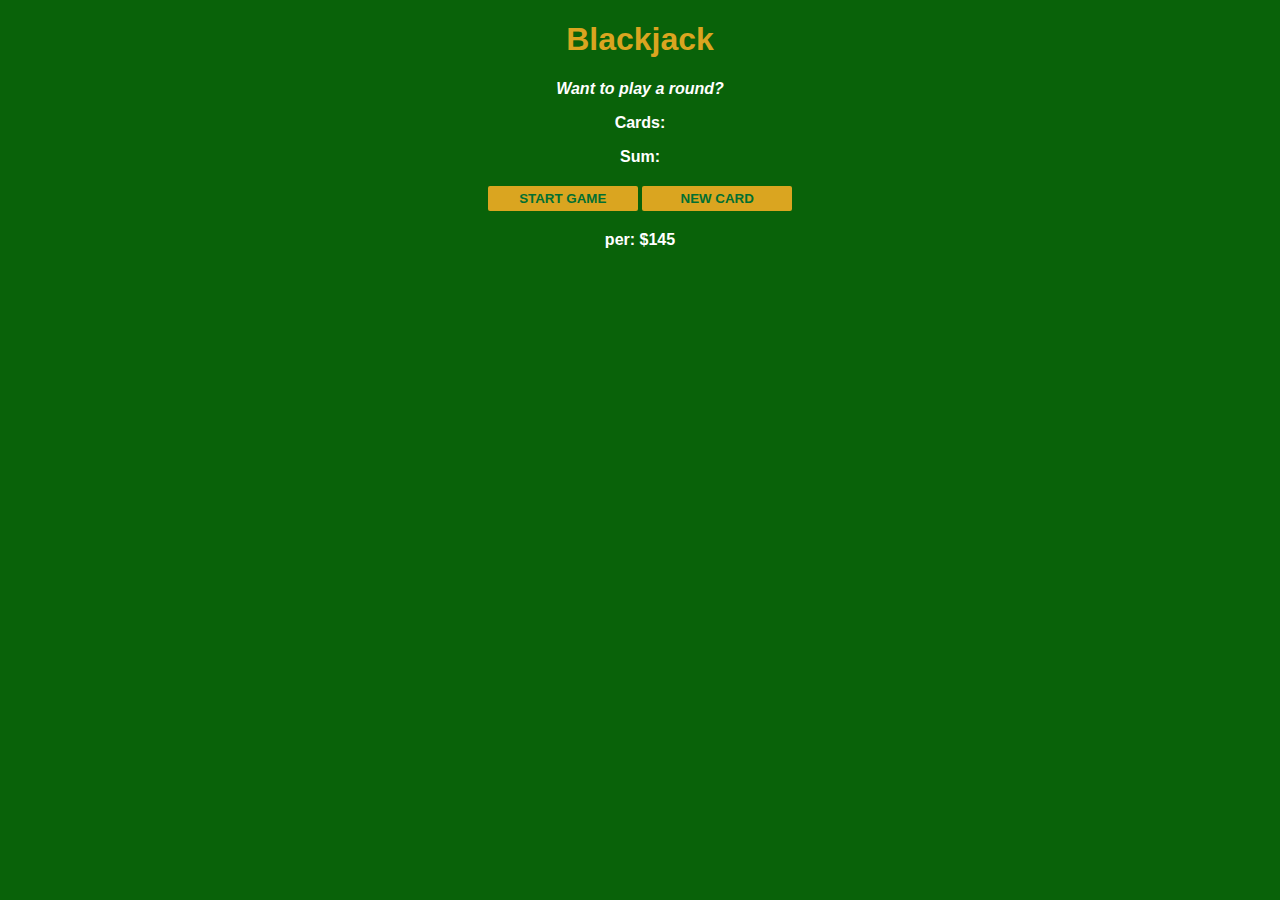
<file: BlackjackGame/index.html>
<!DOCTYPE html>
<html lang="en">
<head>
    <meta charset="UTF-8">
    <meta name="viewport" content="width=device-width, initial-scale=1.0">
    <title>BlackJack Game</title>
    <link rel="stylesheet" href="./style.css">
</head>
<body>
    <h1>Blackjack</h1>
    <p id = "message-el">Want to play a round?</p>
    <p id = "cards-el">Cards: </p>
    <p id = "total-el">Sum: </p>
    <button onclick = "startGame()">START GAME</button>
    <button onclick = "newCard()">NEW CARD</button>
    <p id = "player-el"></p>
    <script src = "index.js"></script>
</body>
</html>
</file>
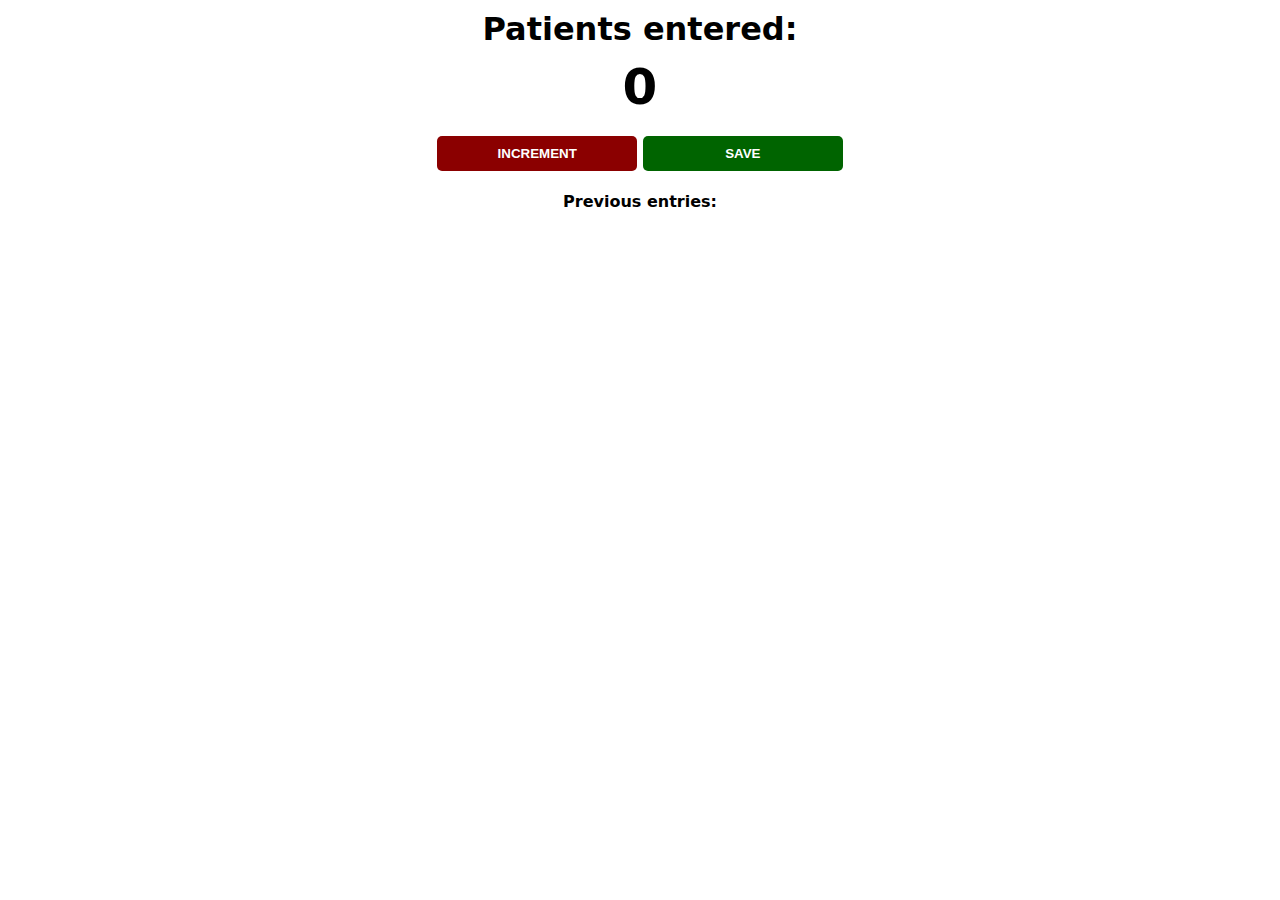
<file: passenger_counter_app/index.html>
<!DOCTYPE html>
<html lang="en">
<head>
    <meta charset="UTF-8">
    <meta name="viewport" content="width=device-width, initial-scale=1.0">
    <title>Patient Counter</title>
    <link href = "style.css" rel = "stylesheet">
</head>
<body>
    <div class = "container">
        <h1>Patients entered:</h1>
        <h2 id = "count-el">0</h2>
        <button class= "increment-btn" onclick = "increment()">INCREMENT</button>
        <button class = "save-btn" onclick="save()">SAVE</button>
        <p id = "save-el">Previous entries: </p>
    </div>
    <script src = "index.js"></script>
</body>
</html>
</file>
<file: BlackjackGame/style.css>
h1 {
    color: goldenrod;
}

body{
    font-family:'Trebuchet MS', 'Lucida Sans Unicode', 'Lucida Grande', 'Lucida Sans', Arial, sans-serif;
    background-color:rgb(9, 98, 9);
    text-align:center;
    color:white;
    font-weight: bold;
}

#message-el{
    font-style: italic;
}

button{
    background:goldenrod;
    color: #016f32;
    width:150px;
    border: none;
    border-radius: 2px;
    padding-top:5px;
    padding-bottom: 5px;
    font-weight: bold;
    margin-bottom: 4px;
    margin-top: 4px;
}
</file>
<file: passenger_counter_app/style.css>
body{
    background-image: url(https://imgs.search.brave.com/bwFoVWas1Lwm8VXPEuApjDTqMdjHOQRfY71MFNen6Hg/rs:fit:500:0:0:0/g:ce/aHR0cHM6Ly9tZWRp/YS5pc3RvY2twaG90/by5jb20vaWQvMTI0/ODYwNzU2MC9waG90/by9wZW9wbGUtd2Fs/a2luZy1pbi1hbmQt/b3V0LW9mLXRoZS1o/b3NwaXRhbC5qcGc_/cz02MTJ4NjEyJnc9/MCZrPTIwJmM9RUNi/Z1dPLWJGUDlZX0lw/RG94cEY5V0tmcXFv/MlRJbWdqSllIN2Nh/Y05YWT0);
    background-size:cover;
    font-family:system-ui, -apple-system, BlinkMacSystemFont, 'Segoe UI', Roboto, Oxygen, Ubuntu, Cantarell, 'Open Sans', 'Helvetica Neue', sans-serif;
    font-weight: bold;
    text-align:center;
}

h1{
    margin-top: 10px;
    margin-bottom: 10px;
}

h2{
    font-size: 50px;
    margin-top: 0;
    margin-bottom: 20px;
}

.container{
    width:50%;
    margin: auto;    
    background-color:hsla(0, 0%, 100%, 0.493);
}

button{
    border: none;
    padding-top: 10px;
    padding-bottom: 10px;
    color:white;
    font-weight: bold;
    width:200px;
    margin-bottom:5px;
    border-radius: 5px;
}

.increment-btn{
    background: darkred;
}

.save-btn{
    background: darkgreen;
}
</file>
